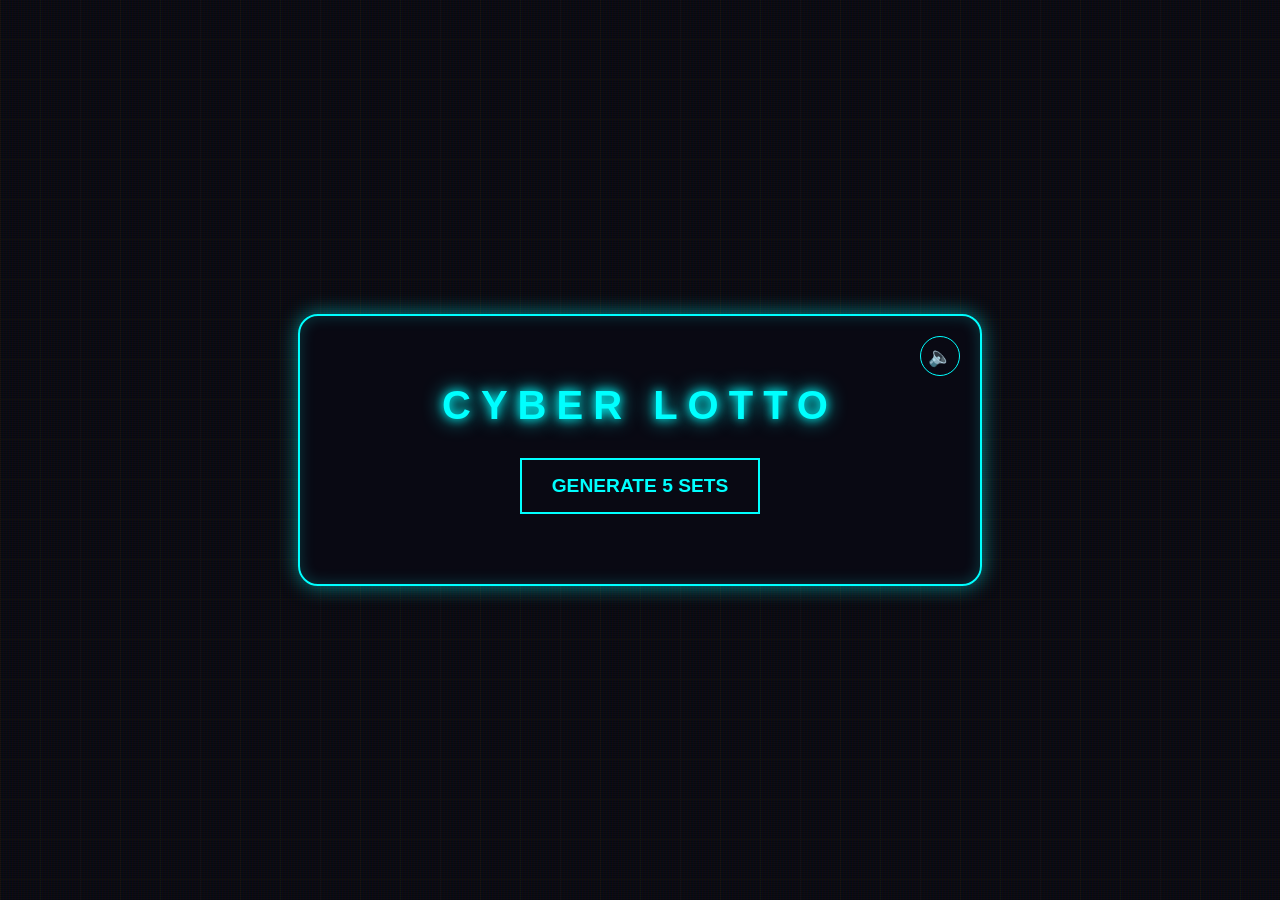
<file: index.html>
<!DOCTYPE html>
<html lang="ko">
<head>
    <meta charset="UTF-8">
    <meta name="viewport" content="width=device-width, initial-scale=1.0">
    <title>CYBER LOTTO 2026</title>
    <link rel="stylesheet" href="style.css">
</head>
<body>

<div class="container">
    <!-- Audio Control UI -->
    <div class="audio-controls">
        <button id="audioToggle" class="btn-audio" onclick="toggleAudio()" title="Toggle Cyber Ambient Music">🔈</button>
    </div>

    <h1>CYBER LOTTO</h1>
    <button class="btn-cyber" onclick="generateLotto()">Generate 5 Sets</button>
    
    <div id="results" class="result-container">
        <!-- Results will be dynamically generated here -->
    </div>
</div>

<script type="module" src="main.js"></script>

</body>
</html>
</file>
<file: style.css>
/* 기본 테마 및 사이버 배경 설정 */
:root {
    --neon-cyan: #0ff;
    --neon-pink: #ff0055;
    --bg-dark: #0a0a12;
}

body {
    margin: 0;
    padding: 0;
    background-color: var(--bg-dark);
    color: #fff;
    font-family: 'Pretendard', sans-serif;
    display: flex;
    justify-content: center;
    align-items: center;
    min-height: 100vh;
    overflow-x: hidden;
    /* 사이버 그리드 배경 효과 */
    background-image: 
        linear-gradient(rgba(18, 16, 16, 0) 50%, rgba(0, 0, 0, 0.25) 50%),
        linear-gradient(90deg, rgba(255, 0, 0, 0.06), rgba(0, 255, 0, 0.02), rgba(0, 0, 255, 0.06)),
        linear-gradient(0deg, #121212 1px, transparent 1px),
        linear-gradient(90deg, #121212 1px, transparent 1px);
    background-size: 100% 2px, 3px 100%, 40px 40px, 40px 40px;
}

/* 메인 컨테이너 */
.container {
    background: rgba(10, 10, 20, 0.85);
    padding: 40px;
    border-radius: 20px;
    border: 2px solid var(--neon-cyan);
    box-shadow: 0 0 20px rgba(0, 255, 255, 0.5), inset 0 0 15px rgba(0, 255, 255, 0.2);
    text-align: center;
    max-width: 600px;
    width: 90%;
    backdrop-filter: blur(10px);
    position: relative;
}

h1 {
    font-size: 2.5rem;
    margin-bottom: 30px;
    text-transform: uppercase;
    letter-spacing: 10px;
    color: var(--neon-cyan);
    text-shadow: 0 0 10px var(--neon-cyan), 0 0 20px var(--neon-cyan);
}

/* 버튼 디자인 */
.btn-cyber {
    background: transparent;
    color: var(--neon-cyan);
    border: 2px solid var(--neon-cyan);
    padding: 15px 30px;
    font-size: 1.2rem;
    font-weight: bold;
    text-transform: uppercase;
    cursor: pointer;
    transition: 0.3s;
    position: relative;
    overflow: hidden;
    margin-bottom: 30px;
    font-family: inherit;
}

.btn-cyber:hover {
    background: var(--neon-cyan);
    color: #000;
    box-shadow: 0 0 30px var(--neon-cyan);
}

/* 오디오 컨트롤 */
.audio-controls {
    position: absolute;
    top: 20px;
    right: 20px;
}

.btn-audio {
    background: transparent;
    border: 1px solid var(--neon-cyan);
    color: var(--neon-cyan);
    border-radius: 50%;
    width: 40px;
    height: 40px;
    display: flex;
    justify-content: center;
    align-items: center;
    cursor: pointer;
    transition: 0.3s;
    font-size: 1.2rem;
}

.btn-audio.active {
    background: var(--neon-cyan);
    color: #000;
    box-shadow: 0 0 10px var(--neon-cyan);
}

/* 결과 영역 */
.result-container {
    display: flex;
    flex-direction: column;
    gap: 20px;
}

.lotto-set {
    display: flex;
    justify-content: center;
    gap: 12px;
    padding: 10px;
    border-bottom: 1px dashed rgba(0, 255, 255, 0.3);
    animation: fadeIn 0.5s ease-out forwards;
}

/* 번호 공 디자인 */
.ball {
    width: 45px;
    height: 45px;
    border-radius: 50%;
    display: flex;
    justify-content: center;
    align-items: center;
    font-weight: 900;
    font-size: 1.2rem;
    color: #fff;
    text-shadow: 1px 1px 2px rgba(0,0,0,0.8);
    box-shadow: inset -5px -5px 10px rgba(0,0,0,0.5);
    transition: transform 0.2s;
}

.ball:hover {
    transform: scale(1.2) rotate(10deg);
}

@keyframes fadeIn {
    from { opacity: 0; transform: translateY(10px); }
    to { opacity: 1; transform: translateY(0); }
}

/* 반응형 */
@media (max-width: 480px) {
    .ball { width: 35px; height: 35px; font-size: 0.9rem; }
    h1 { font-size: 1.8rem; letter-spacing: 5px; }
}
</file>
